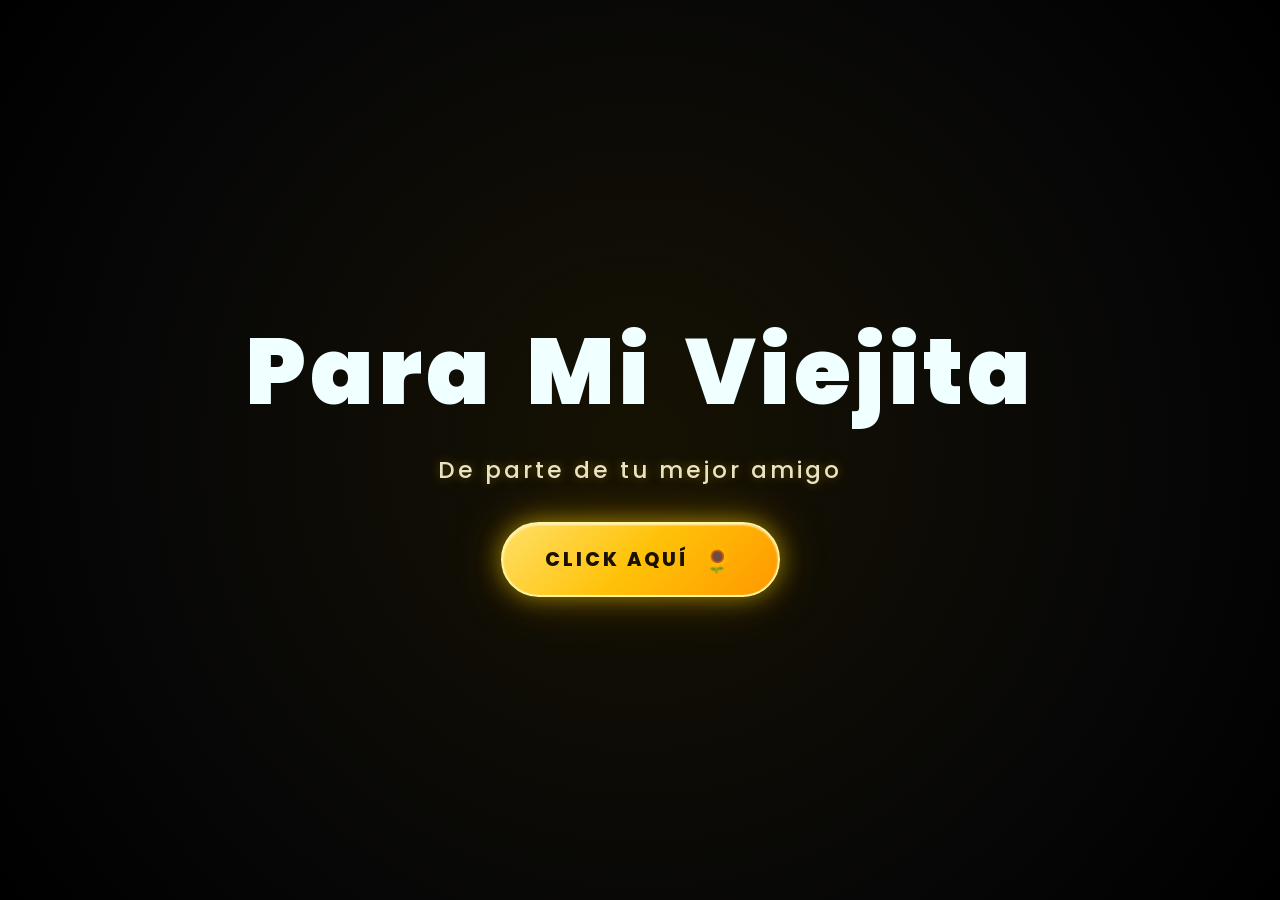
<file: index.html>
<!DOCTYPE html>
<html lang="es">

<head>
    <meta charset="UTF-8">
    <meta http-equiv="X-UA-Compatible" content="IE=edge">
    <meta name="viewport" content="width=device-width, initial-scale=1.0">
    <link rel="stylesheet" href="css/style.css">
    <link rel="icon" href="img/flowers.png" type="image/x-icon">
    <title>Flowers</title>
</head>

<body>
    <div class="greetings">
        <span class="palabra">
            <span style="--d: 0.0s">P</span><span style="--d: 0.1s">a</span><span style="--d: 0.2s">r</span><span style="--d: 0.3s">a</span>
        </span>
        <span class="palabra">
            <span style="--d: 0.45s">M</span><span style="--d: 0.55s">i</span>
        </span>
        <span class="palabra">
            <span style="--d: 0.7s">V</span><span style="--d: 0.8s">i</span><span style="--d: 0.9s">e</span><span style="--d: 1.0s">j</span><span style="--d: 1.1s">i</span><span style="--d: 1.2s">t</span><span style="--d: 1.3s">a</span>
        </span>
    </div>
    <div class="description">
        <span>De parte de tu mejor amigo</span>
    </div>
    <div class="button">
        <a href="flower.html" class="boton-amarillo">
            CLICK AQUÍ
            <span class="icono-flor">🌻</span>
        </a>
    </div>

</body>

</html>
</file>
<file: css/style.css>
@import url('https://fonts.googleapis.com/css2?family=Poppins:ital,wght@0,400;0,600;0,800;0,900&display=swap');

* {
    margin: 0;
    padding: 0;
    box-sizing: border-box;
    font-family: 'Poppins', sans-serif;
}

body {
    color: azure;
    width: 100%;
    min-height: 100vh;
    display: flex;
    flex-direction: column;
    align-items: center;
    justify-content: center;
    background: radial-gradient(circle at center, #161203 0%, #070707 65%, #000000 100%);
    overflow: hidden;
    padding: 20px;
    text-align: center;
}

/* Contenedor del título con efecto LED */
.greetings {
    font-size: clamp(2.6rem, 7.5vw, 5.8rem);
    font-weight: 900;
    letter-spacing: 4px;
    display: flex;
    flex-wrap: wrap;
    justify-content: center;
    align-items: center;
    gap: 0.35em;
    margin-bottom: 12px;
    user-select: none;
}

.greetings .palabra {
    display: inline-flex;
    white-space: nowrap;
}

/* Efecto LED dinámico en cada letra */
.greetings span span {
    display: inline-block;
    animation: ledWave 2.8s ease-in-out infinite;
    animation-delay: var(--d, 0s);
}

@keyframes ledWave {
    0%, 100% {
        color: #fffae6;
        text-shadow: 
            0 0 6px rgba(255, 235, 130, 0.9),
            0 0 16px rgba(255, 215, 0, 0.8),
            0 0 35px rgba(255, 180, 0, 0.65),
            0 0 65px rgba(255, 140, 0, 0.45);
        transform: translateY(0) scale(1);
    }
    14% {
        color: #ffffff;
        text-shadow: 
            0 0 4px #ffffff,
            0 0 12px #fff176,
            0 0 25px #ffd54f,
            0 0 50px #ffb300,
            0 0 85px #ff8f00,
            0 0 120px #ff6f00;
        transform: translateY(-5px) scale(1.08);
    }
    28%, 82% {
        color: #806b24;
        text-shadow: 
            0 0 3px rgba(255, 215, 0, 0.3),
            0 0 10px rgba(255, 193, 7, 0.15);
        transform: translateY(0) scale(1);
    }
}

/* Descripción */
.description {
    font-size: clamp(1.1rem, 3vw, 1.45rem);
    font-weight: 500;
    color: #f7eecf;
    margin-bottom: 35px;
    letter-spacing: 3px;
    text-shadow: 0 0 12px rgba(255, 215, 0, 0.35);
    opacity: 0.95;
}

/* Contenedor del botón */
.button {
    position: relative;
    z-index: 2;
}

/* Botón amarillo rediseñado */
.boton-amarillo {
    display: inline-flex;
    align-items: center;
    justify-content: center;
    gap: 12px;
    padding: 16px 42px;
    font-size: clamp(1rem, 2.5vw, 1.2rem);
    font-weight: 800;
    letter-spacing: 3px;
    text-transform: uppercase;
    text-decoration: none;
    color: #1a1200;
    background: linear-gradient(135deg, #ffe066 0%, #ffc107 50%, #ff9800 100%);
    border: 2px solid #fff59d;
    border-radius: 60px;
    box-shadow: 
        0 0 22px rgba(255, 215, 0, 0.5),
        0 0 50px rgba(255, 179, 0, 0.3),
        inset 0 1px 2px rgba(255, 255, 255, 0.8),
        0 8px 25px rgba(0, 0, 0, 0.55);
    cursor: pointer;
    transition: all 0.35s cubic-bezier(0.25, 0.8, 0.25, 1);
    position: relative;
    overflow: hidden;
}

/* Efecto de brillo que pasa por el botón */
.boton-amarillo::before {
    content: '';
    position: absolute;
    top: 0;
    left: -120%;
    width: 60%;
    height: 100%;
    background: linear-gradient(
        120deg,
        transparent,
        rgba(255, 255, 255, 0.55),
        transparent
    );
    transform: skewX(-25deg);
    transition: 0.65s ease;
}

.boton-amarillo:hover {
    transform: translateY(-4px) scale(1.05);
    background: linear-gradient(135deg, #fff176 0%, #ffd54f 50%, #ffa000 100%);
    border-color: #ffffff;
    box-shadow: 
        0 0 35px rgba(255, 215, 0, 0.85),
        0 0 70px rgba(255, 160, 0, 0.55),
        inset 0 1px 3px rgba(255, 255, 255, 1),
        0 14px 28px rgba(0, 0, 0, 0.6);
}

.boton-amarillo:hover::before {
    left: 140%;
}

.boton-amarillo:active {
    transform: translateY(1px) scale(0.98);
    box-shadow: 
        0 0 18px rgba(255, 215, 0, 0.7),
        0 4px 12px rgba(0, 0, 0, 0.4);
}

/* Ícono de flor con rotación al pasar el mouse */
.boton-amarillo .icono-flor {
    font-size: 1.35em;
    display: inline-block;
    transition: transform 0.4s ease;
}

.boton-amarillo:hover .icono-flor {
    transform: rotate(20deg) scale(1.15);
}

/* Compatibilidad si existieran clases previas */
.botones {
    background-color: transparent;
    border: none;
}

@media screen and (max-width: 574px) {
    .greetings {
        letter-spacing: 3px;
        gap: 0.25em;
    }
    .description {
        letter-spacing: 2px;
        margin-bottom: 25px;
    }
    .boton-amarillo {
        padding: 14px 30px;
        letter-spacing: 2px;
    }
}
</file>
